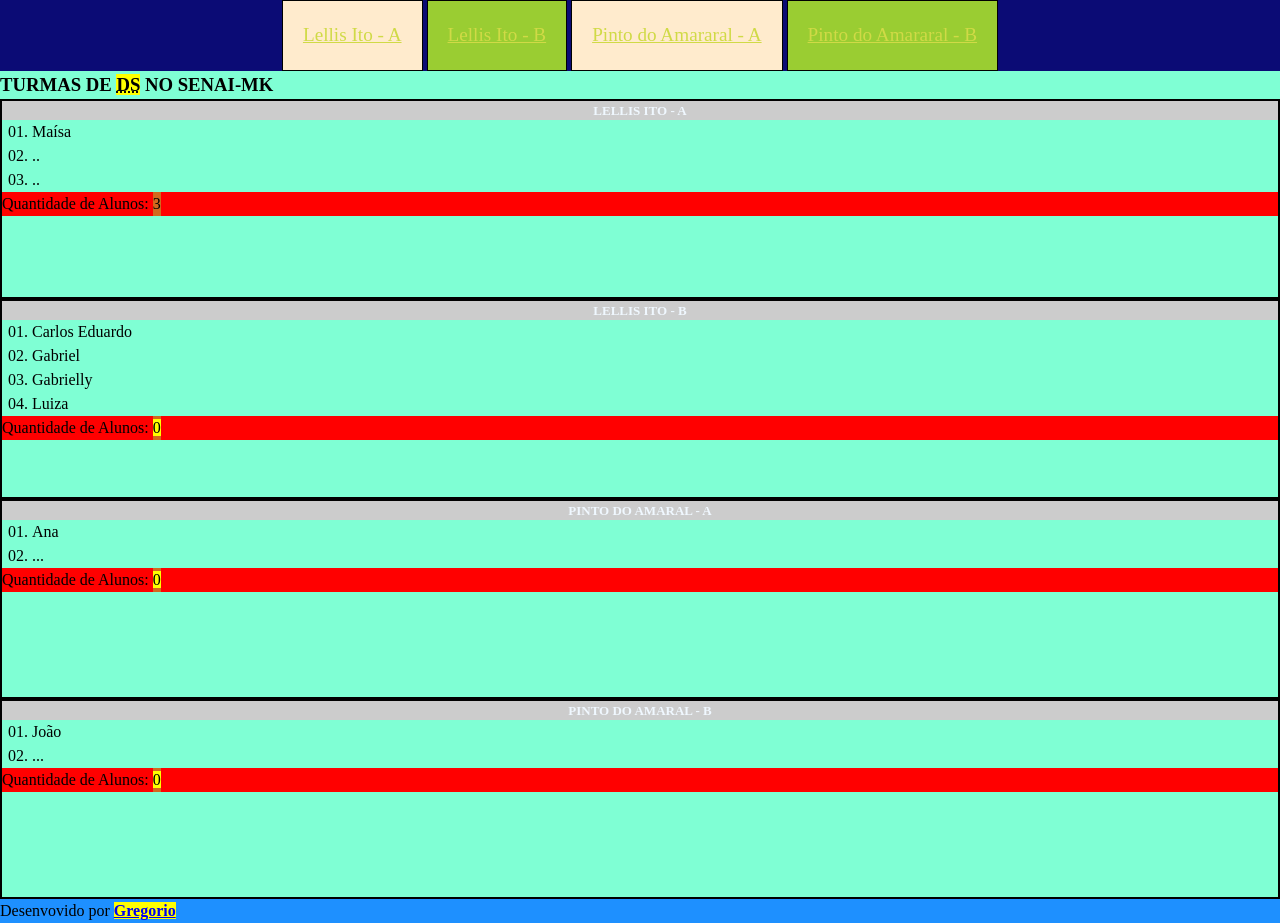
<file: index.html>
<!DOCTYPE html>
<html lang="pt-br">
<head>
    <meta charset="utf-8">
    <!-- Responsive Meta Tag -->
    <meta name="viewport"
          content="width=device-width, initial-scale=1.0">
    <!-- Faviicon  Tag -->
    <!-- <link rel="icon" href="https://www.w3schools.com/favicon.ico"  type="image/x-icon"> -->
    <link rel="icon" type="image/jpg" href="favicon.jpg">
    <title>SENAI MK :: TURMAS DE DESENVOLVIMENTO DE SISTEMAS :: SENAI MK</title>
    <meta name="description" content="Aplicação para ...">
    <meta name="keywords" content="ds, desenvolvimento de sistemas">
    <meta name="author" content="Gregorio Queiroz,15981057742">
    <link rel="stylesheet" href="css/estilo.css">   
    <!-- TESTE VIA GITHUB -->
</head>

<body>
    <header>
        <nav class="menu principal">
            <ul>
                <li><a href="#">Lellis Ito - A</a></li>
                <li><a href="#">Lellis Ito - B</a></li>
                <li><a href="#">Pinto do Amararal - A</a></li>
                <li><a href="#">Pinto do Amararal - B</a></li>
            </ul>
        </nav>
    </header>
    <section headingoffset="1">
        <section >
            <h1 >TURMAS DE <mark><abbr title="DESENVOLVIMENTO DE SISTEMAS">DS</abbr></mark> NO SENAI-MK</h1>
            <section>
                <header><h2>LELLIS ITO - A</h2></header>
                <div>
                    <ul class="lista-alunos lellis" id="alunosLellisItoA">
                        <li>Maísa</li>
                        <li>..</li>
                        <li>..</li>
                    </ul> 
                </div>                
                <footer>
                    <div>Quantidade de Alunos:
                        <p id="qtdAlunosLellisItoA"><mark>0</mark></p>
                    </div>
                </footer>                    
            </section>    
            <section>
                <header><h2>LELLIS ITO - B</h2></header>
                <div>
                    <ul class="lista-alunos lellis" id="alunosLellisItoB">
                        <li>Carlos Eduardo</li>                        
                        <li>Gabriel</li>
                        <li>Gabrielly</li>
                        <li>Luiza</li>                        
                    </ul> 
                </div>
                <footer>
                    <div>Quantidade de Alunos:
                        <p id="qtdAlunosLellisItoB"><mark>0</mark></p>
                    </div>
                </footer>              
            </section>    
            <section>
                <header><h2>PINTO DO AMARAL - A</h2></header>
                <div>
                    <ul class="lista-alunos amaral" id="alunosAmaralA">
                        <li>Ana</li>                        
                        <li>...</li>                       
                    </ul> 
                </div>      
                <footer>
                    <div>Quantidade de Alunos:
                        <p id="qtdAlunosAmaralA"><mark>0</mark></p>
                    </div>
                </footer>
            </section>    
            <section>
                <header><h2>PINTO DO AMARAL - B</h2></header>
               <div>
                    <ul class="lista-alunos amaral" id="alunosAmaralB">
                        <li>João</li>                        
                        <li>...</li>                       
                    </ul> 
                </div>                     
                <footer>
                    <div>Quantidade de Alunos:
                        <p id="qtdAlunosAmaralB"><mark>0</mark></p>
                    </div>
                </footer>                
            </section>    
        </section>
    </section>
    <footer>
        <p>Desenvovido por <strong><mark><a href="#">Gregorio</a></mark></strong></p>
    </footer>
<script>
    function contarQuantidadeAlunosTurma(listaAlunos, qtdListaAlunos){
        const lista = document.getElementById(listaAlunos);
        const quantidade = lista.querySelectorAll("li").length;
        
        document.getElementById(qtdListaAlunos).textContent = quantidade;
    }

    contarQuantidadeAlunosTurma('alunosLellisItoA','qtdAlunosLellisItoA');

    
</script>
</body>
</html>
</file>
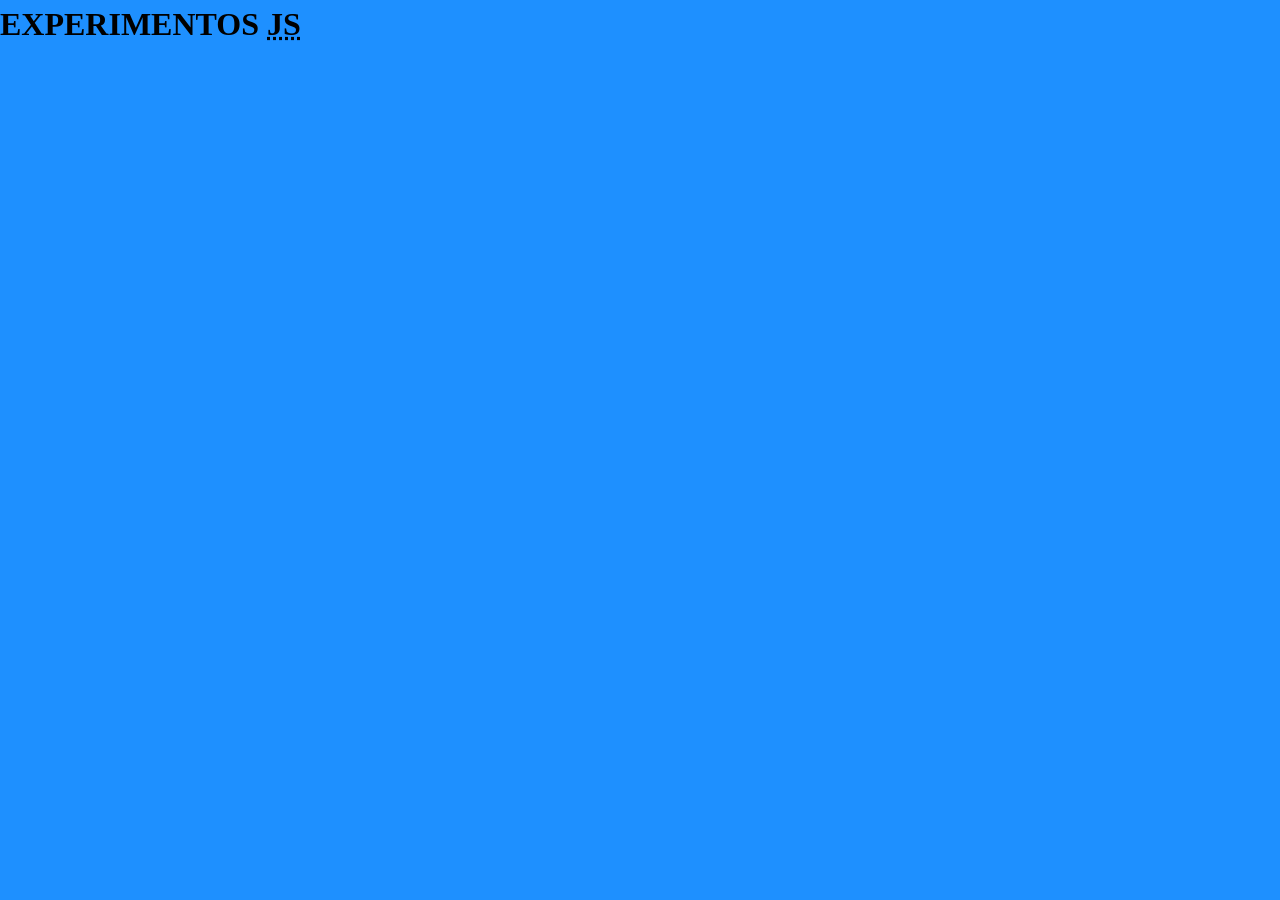
<file: experimentosJS.html>
<!DOCTYPE html>
<html lang="pt-br">

<head>
    <meta charset="utf-8">
    <!-- Responsive Meta Tag -->
    <meta name="viewport" content="width=device-width, initial-scale=1.0">
    <!-- Faviicon  Tag -->
    <!-- <link rel="icon" href="https://www.w3schools.com/favicon.ico"  type="image/x-icon"> -->
    <link rel="icon" type="image/jpg" href="favicon.jpg">
    <title>EXPERIMENTOS JS</title>
    <meta name="description" content="Estamos aprendendo JS">
    <meta name="keywords" content="sites, web, frontend, JS, JavaScript, ECMA Script">
    <meta name="author" content="Gregorio Queiroz, gregorio@gregmaster.com.br, gregmasterbr@gmail.com">
    <link rel="stylesheet" href="css/estilo.css">
    <script>
        // Seu código JavaScript vai aqui
        console.log("Olá, mundo!");
        alert("SEJA BEM-VINDO AO MEU SITE");
        //Conteudo abaixo não é possível ser carregado devido 
        // o elemento não ser reconhecido na estrutura DOM
        console.log(document.getElementsByTagName("h1")[0]);
    </script>
</head>

<body>
    <h1>EXPERIMENTOS <abbr title="JavaScript">JS</abbr></h1>
   
   <script>
        // Seu código JavaScript vai aqui
        window.onload = (event) => {
            console.log("Olá, mundo! - PÁGINA CARREGADA TOTALMENTE!");
            meu_h1 = document.getElementsByTagName("h1")[0]
            console.log(meu_h1);
            //MANIPULANDO O CSS via JS
            // meu_h1.style.backgroundColor="red";
            // meu_h1.style.textAlign="center";
            // meu_h1.style.color="white";


        };
    </script>
</body>
 
</html>
</file>
<file: css/estilo.css>
@charset "UTF-8";
 @import "cor.css";
 @import "reset.css";

@font-face {
     font-family: Fortnite;
     src: url(font/fortnite/fortnite.otf)
 }

 ul{
    margin: 0;
 }
 body {
     background-color: var(--primary-bg-color);
     /* font-family: Fortnite; */
 }

 h2, h3 {
     /*background-color: brown;*/
     background-color: var(--cor1);
     font-size: larger;
 }

 h4, h5 {
     background-color: yellow;
     background-color: var(--cor3);
 }
 
 header {
     background-color: rgb(11, 11, 117);
     color: aliceblue;
 }
 header h2 {
     font-size: small;
     text-align: center;
 }

 .menu {
     background-color: transparent;
     color: #fff;
 }

 .menu ul {
     list-style: none;
     text-align: center;
 }

 .menu ul li {
     display: inline-block;
     color: #fff;
     background-color: yellowgreen;
     padding: 20px;
     border: 1px solid #000
 }

 .menu ul li:nth-child(2n+1) {
     background-color: blanchedalmond;
 }

 .menu ul li a {
     color: rgb(208, 218, 70);
     font-size: larger;
 }

 section {
     background-color: aquamarine;
 }

 section section section {
     display: inline-block;
     vertical-align: top;
     width: 100%;
     min-height: 200px;
     border: 2px solid #000;
 }

 .lista-alunos{
    list-style: decimal-leading-zero;
    padding-inline-start: 30px;
 }


 section section section footer {
    background-color: red;
 }

 section section section footer h3 {
    font-size: smaller;
 }

 section section section footer  p{
    background: chocolate;
    display: inline-block;
 }
</file>
